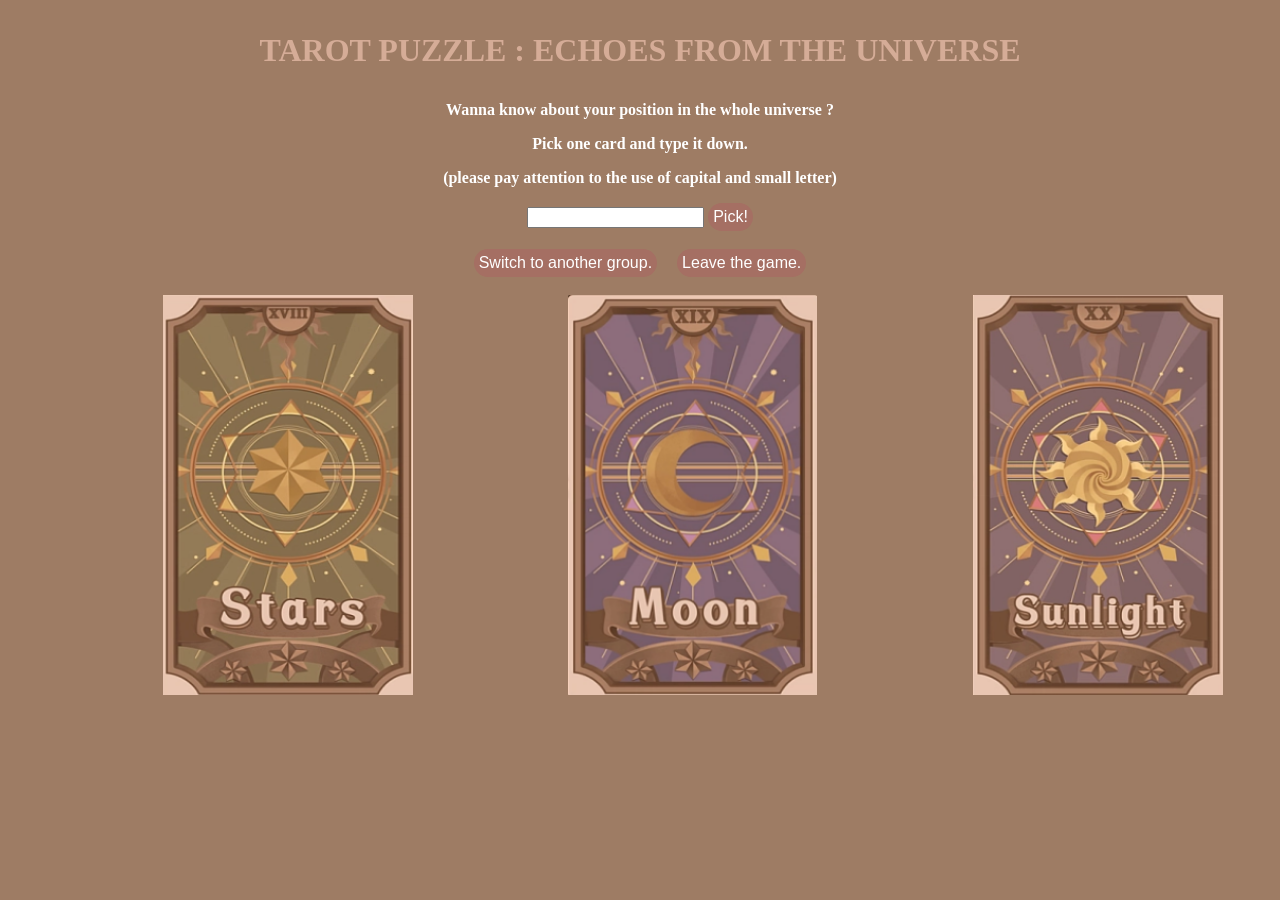
<file: index.html>
<!DOCTYPE html>
<html>
<head>
    <title>tarrow</title>
</head>
<body style="background-color:#9e7c64;">
<body>
    <script src="tarrow.js">  </script>
    <style type ="text/css">
    .myban{
      width: 300px
      height:400px
      float:left;
      align:center;
    }
    .myban img{
  width:250px;
  height:400px;
  float: left;
  margin-left: 155px;
    }
    .button {
        background-color:#a56f63;
        border: 5px;
        color: white;
        padding: 5px 5px;
        text-align: center;
        text-decoration: none;
        border-radius:15px;
        display: inline-block;
        font-size: 16px;
      }
  </style>

<h1 style="color:#d5ac97;text-align:center;">
  <p>TAROT PUZZLE : ECHOES FROM THE UNIVERSE</p>

<h4 style="color:white;text-align:center;">
  <p>Wanna know about your position in the whole universe ?</p>
  <p>Pick one card and type it down.</p>
  <p>(please pay attention to the use of capital and small letter)</p>
  <input id="ip"/>
  <button class="button" onclick="pickone()">Pick!</button><br></br>
  <button class="button" onclick="nextone()">Switch to another group.</button>&emsp;
  <button class="button" onclick="end()">Leave the game.</button><br><br>
<div class="myban"  >
    <div id="pic1" style="display:block;"><img src="hw1-A.png"/></div>
    <div id="pic2" style="display:block;"><img src="hw1-B.png"/></div>
    <div id="pic3" style="display:block;"><img src="hw1-C.png"/></div>
  </div>
<div class="myban" >
    <div id="pic4" style="display:none;"><img src="hw1-D.png"/></div>
    <div id="pic5" style="display:none;"><img src="hw1-E.png"/></div>
    <div id="pic6" style="display:none;"><img src="hw1-F.png"/></div>
  </div>
<div class="myban" >
    <div id="pic7" style="display:none;"><img src="hw1-G.png"/></div>
    <div id="pic8" style="display:none;"><img src="hw1-H.png"/></div>
    <div id="pic9" style="display:none;"><img src="hw1-I.png"/></div>
  </div>

</body>
</html>
</file>
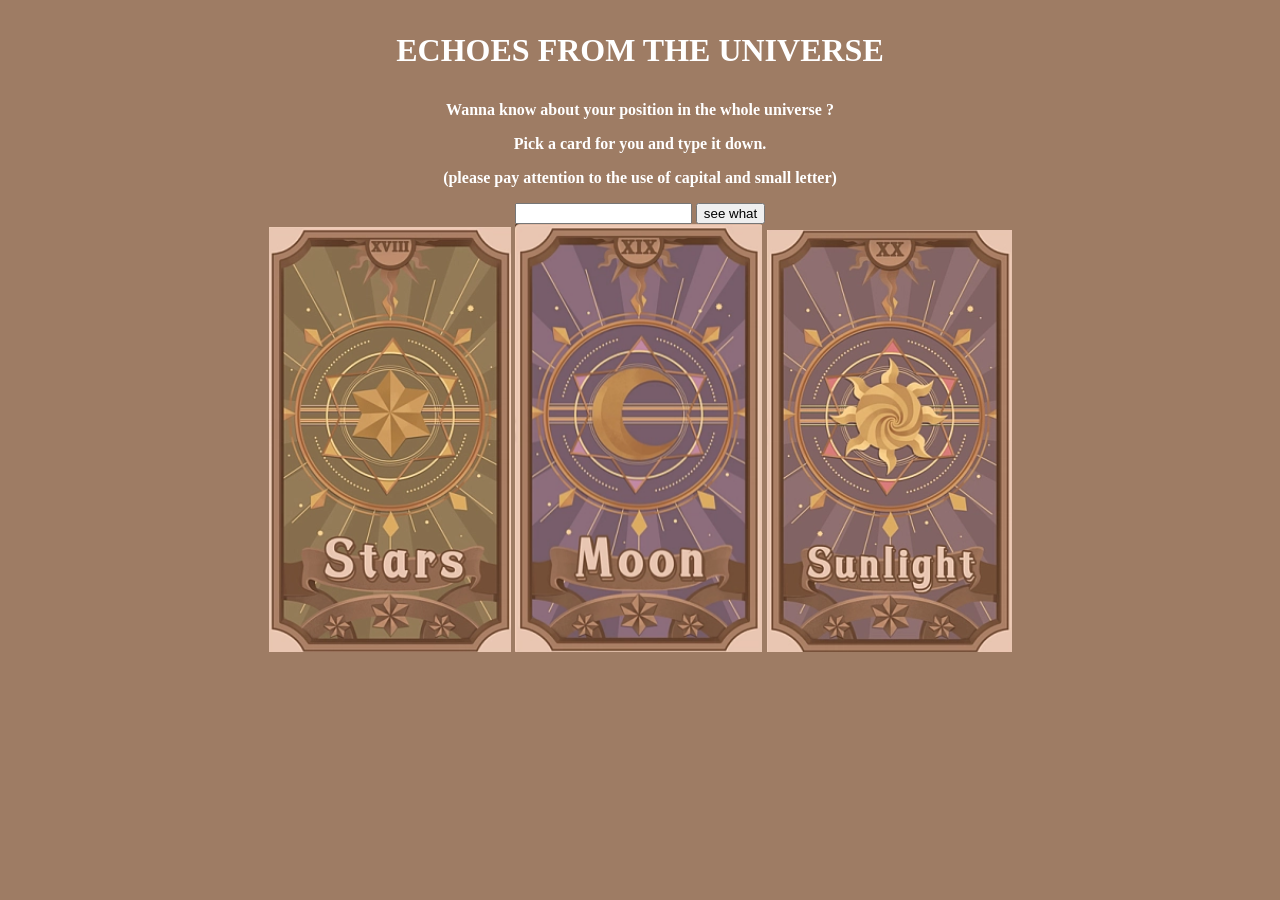
<file: tarrow.html>
<!DOCTYPE html>
<html>
<head>
    <title>tarrow</title>
</head>
<body style="background-color:#9e7c64;">
<body>

<h1 style="color:white;text-align:center;">
  <p>ECHOES FROM THE UNIVERSE</p>
<h4 style="color:white;text-align:center;">
  <p>Wanna know about your position in the whole universe ?</p>
  <p>Pick a card for you and type it down.</p>
  <p>(please pay attention to the use of capital and small letter)</p>
  <input id="ip"/>

  <button onclick="pickone()">see what</button>




<script src="tarrow.js">  </script>

  <style type ="css">

  .myban{
    width:400px;
    height:300px;
    border:1px solid#ccc;
    margin-left:10px;
    margin-right:10px;
  }

  </style>
<div class="myban">
<img src="hw1-A.png" ></img>
<img src="hw1-B.png" ></img>
<img src="hw1-C.png" ></img>

</div>

</body>
</html>
</file>
